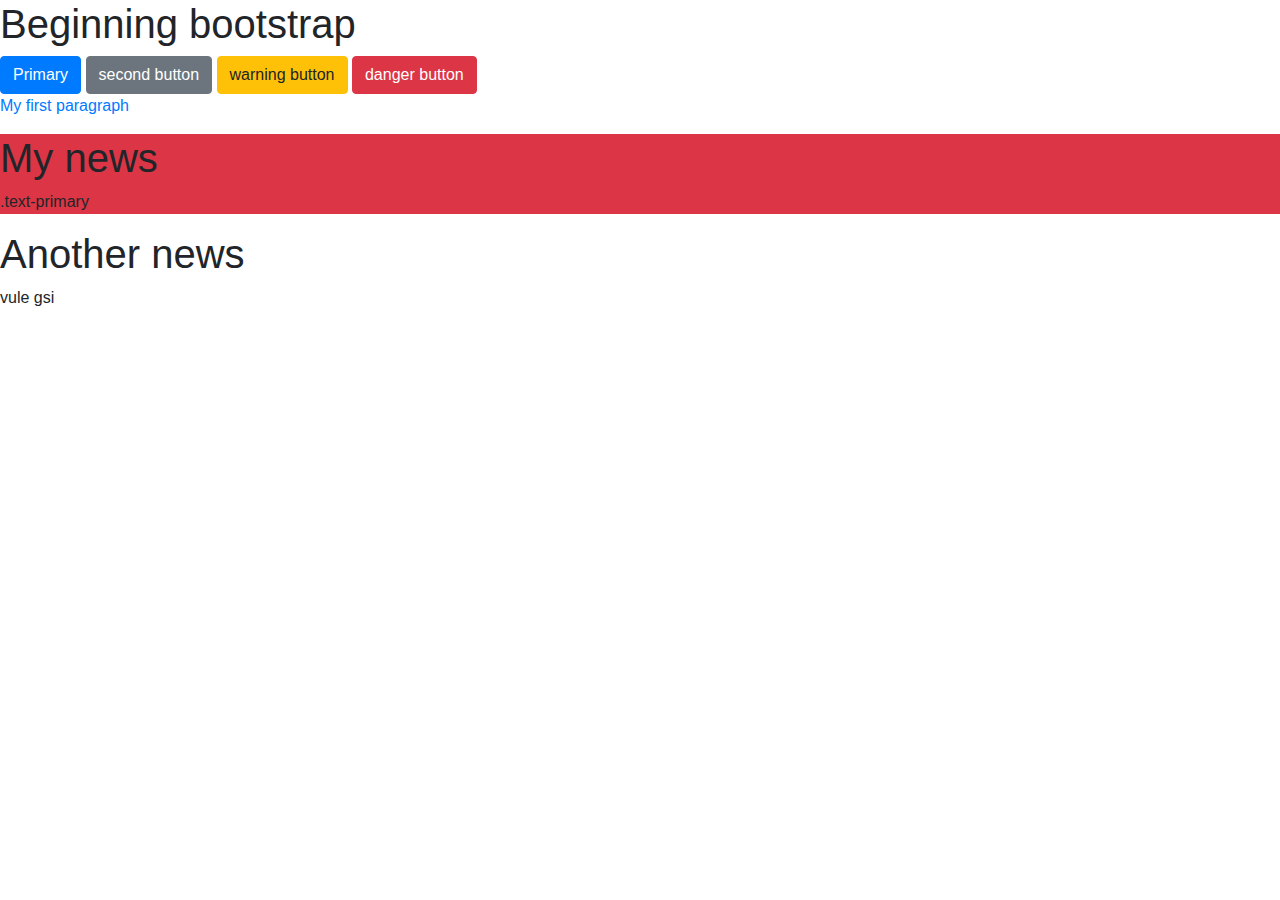
<file: Bootstrap/bootstrap.html>
<!DOCTYPE html>
<html lang="en">
<head>
    <meta charset="UTF-8">
    <meta name="viewport" content="width=device-width, initial-scale=1.0">
    <title>Beginning bootstrap</title>
    <link rel="stylesheet" href="https://stackpath.bootstrapcdn.com/bootstrap/4.4.1/css/bootstrap.min.css" integrity="sha384-Vkoo8x4CGsO3+Hhxv8T/Q5PaXtkKtu6ug5TOeNV6gBiFeWPGFN9MuhOf23Q9Ifjh" crossorigin="anonymous">
</head>
<body>
    <h1>Beginning bootstrap</h1>
    <button type="button" class="btn btn-primary">Primary</button>
    <button class="btn btn-secondary">second button</button>
    <button class="btn btn-warning">warning button</button>
    <button class="btn btn-danger">danger button</button>

    <p class = "text-primary">My first paragraph</p>

    <div class = "bg-danger">
        <h1>My news</h1>
        <p class = "primary">.text-primary</p>
    </div>

    <div>
        <h1>Another news</h1>
        <p> vule gsi</p>
    </div>


</body>
</html>
</file>
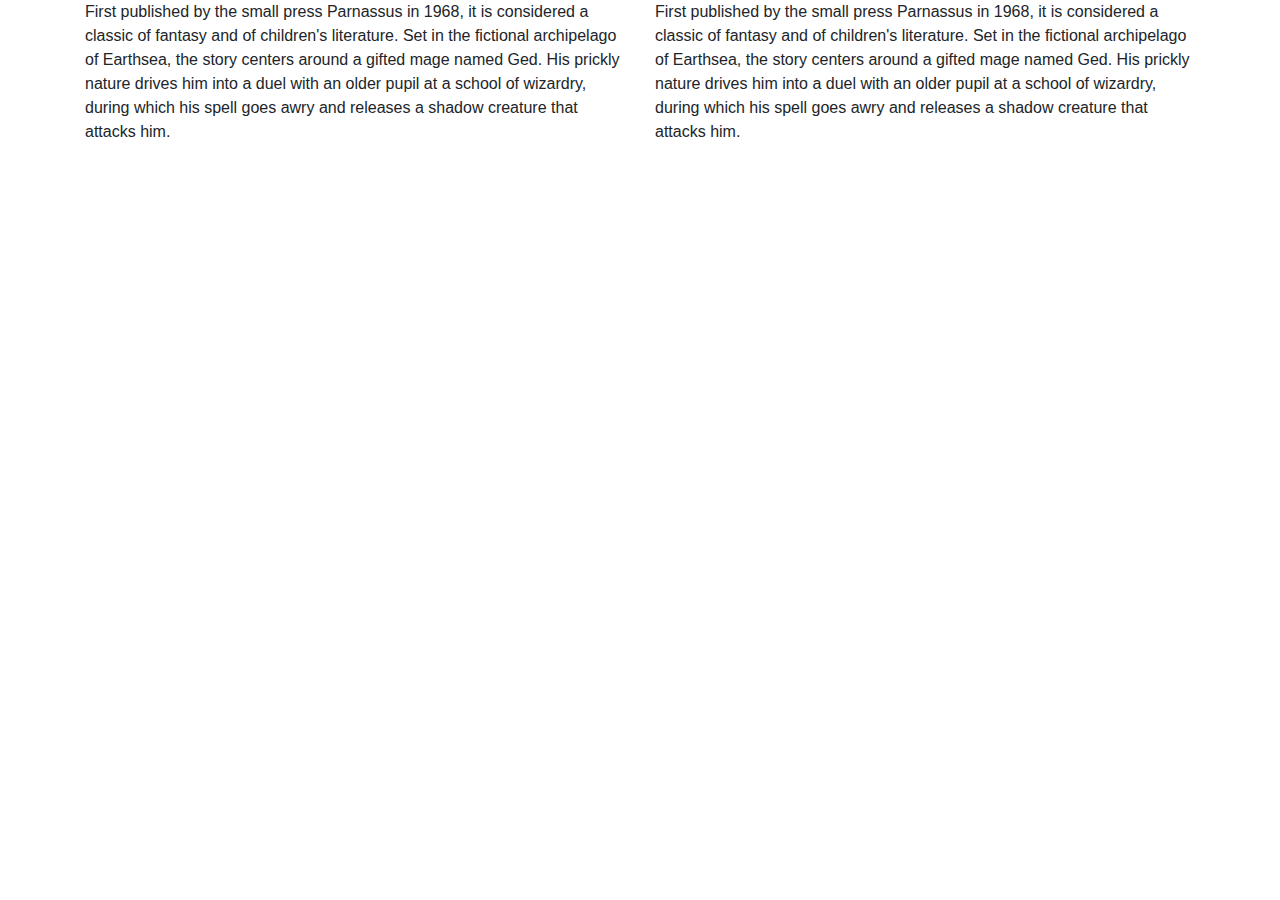
<file: Bootstrap/test.html>
<!DOCTYPE html>
<html lang="en">
<head>
    <meta charset="UTF-8">
    <meta name="viewport" content="width=device-width, initial-scale=1.0">
    <title>Document</title>
    <link rel="stylesheet" href="https://stackpath.bootstrapcdn.com/bootstrap/4.4.1/css/bootstrap.min.css" integrity="sha384-Vkoo8x4CGsO3+Hhxv8T/Q5PaXtkKtu6ug5TOeNV6gBiFeWPGFN9MuhOf23Q9Ifjh" crossorigin="anonymous">
</head>
<body>
    
</body>
</html>

<div class="container">
    <div class = "row">
        <div class= "col-6">
            <p>
                First published by the small press Parnassus in 1968, it is considered a classic of fantasy and of children's literature. Set in the fictional archipelago of Earthsea, the story centers around a gifted mage named Ged. His prickly nature drives him into a duel with an older pupil at a school of wizardry, during which his spell goes awry and releases a shadow creature that attacks him. 

            </p>

        </div>

        <div class = "col-6">
            <p>
                First published by the small press Parnassus in 1968, it is considered a classic of fantasy and of children's literature. Set in the fictional archipelago of Earthsea, the story centers around a gifted mage named Ged. His prickly nature drives him into a duel with an older pupil at a school of wizardry, during which his spell goes awry and releases a shadow creature that attacks him. 

            </p>

        </div>

        

    

    </div>

</div>
</file>
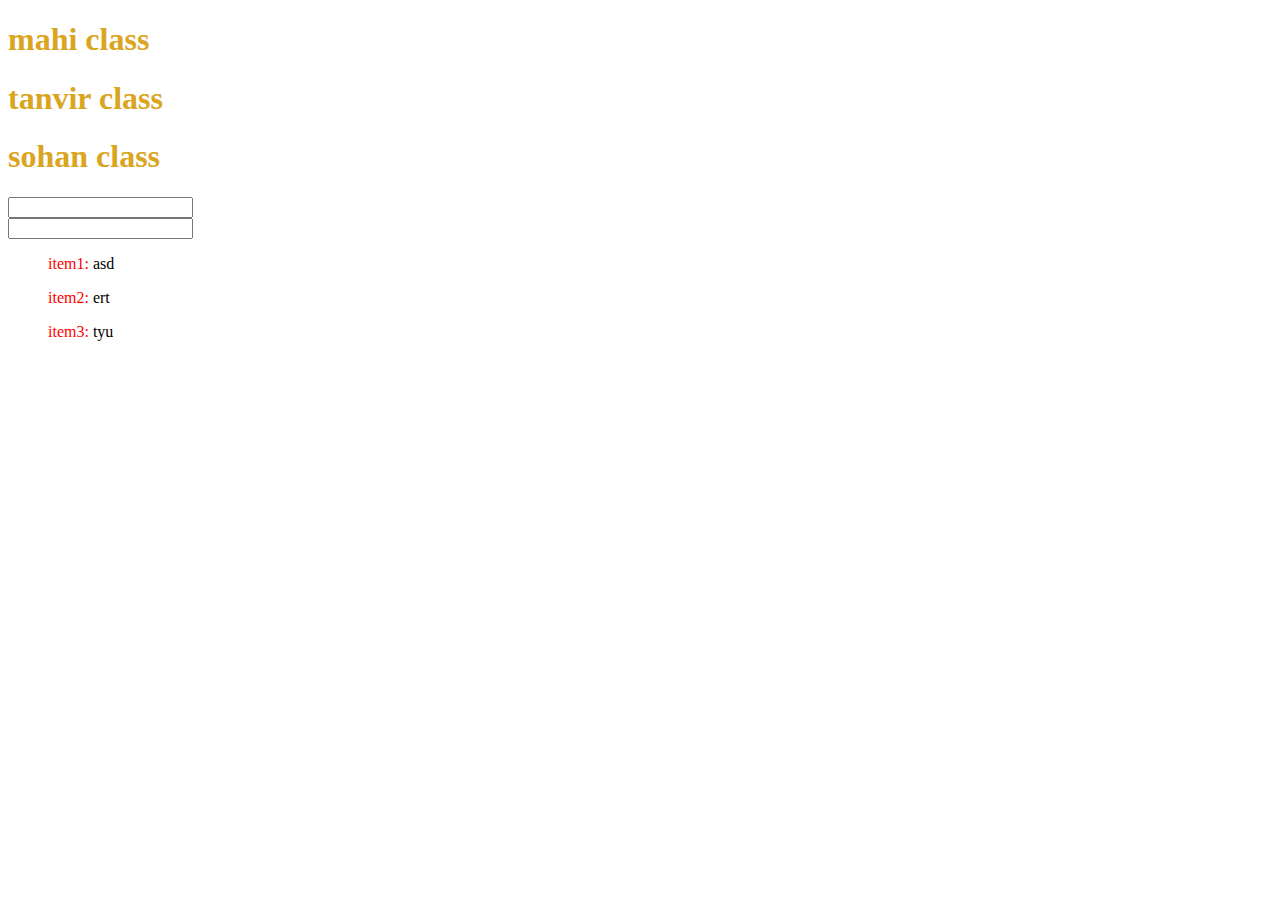
<file: hover/hover.html>
<!DOCTYPE html>
<html lang="en">
<head>
    <meta charset="UTF-8">
    <meta name="viewport" content="width=device-width, initial-scale=1.0">
    <title>Document</title>
    <style>
        h1{
            color: goldenrod;
        }

        .tanvir:hover{
            color: blueviolet;
            background-color: cadetblue;
            font-size: 50px;
        }

        input:focus{
            font-weight:700;
            color: red;
            font-size: 30px;
            
        }

        li:nth-child(2n){
            background-color: blue;
            margin-right: 50%;
        }

        
        p::before{
            content: " Hello";
            color: red;
        }

        body{
            counter-reset: section;
        }

        p::before{
            counter-increment: section;
            content: "item" counter(section)":";
        }
    </style>
</head>
<body>
    <h1>mahi class</h1>
    <h1 class = "tanvir">tanvir class</h1>
    <h1>sohan class</h1>

    <input name = "email" type="text">
    <br>
    <input name = "email" type="text">

    <ul>
        <p> asd</p>
        <p> ert</p>
        <p> tyu</p>
        
</body>
</html>
</file>
